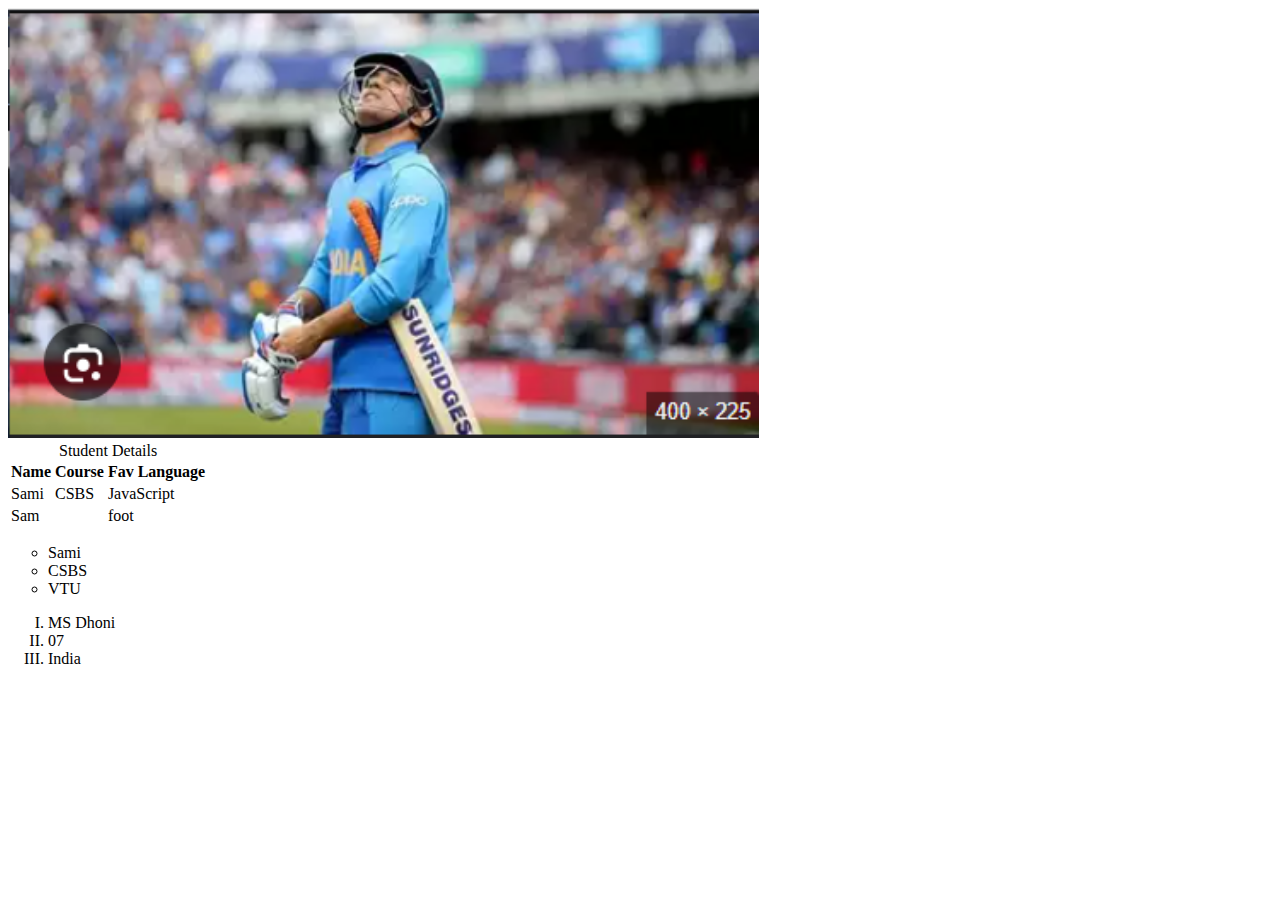
<file: Html2/index.html>
<!DOCTYPE html>
<html lang="en">

<head>
    <meta charset="UTF-8">
    <meta name="viewport" content="width=device-width, initial-scale=1.0">
    <title>Images</title>
    <link rel="stylesheet" href="style.css">
</head>

<body>
    <img height="430" src="image.png" alt="Train image">
    <br>
    <table>
        <caption>Student Details</caption>
        <thead>
            <tr>
                <th>Name</th>
                <th>Course</th>
                <th>Fav Language</th>
            </tr>
        </thead>
        <tbody>


            <tr>
                <td>Sami</td>
                <td>CSBS</td>
                <td>JavaScript</td>
            </tr>

        </tbody>
        <tfoot>
            <tr>
                <td colspan="2">Sam</td>
                <td rowspan="2">foot</td>
            </tr>
        </tfoot>
    </table>


    <ul type="circle">
        <li>Sami</li>
        <li>CSBS</li>
        <li>VTU</li>
    </ul>
    <ol type="I">
        <li>MS Dhoni</li>
        <li>07</li>
        <li>India</li>
    </ol>

</body>

</html>
</file>
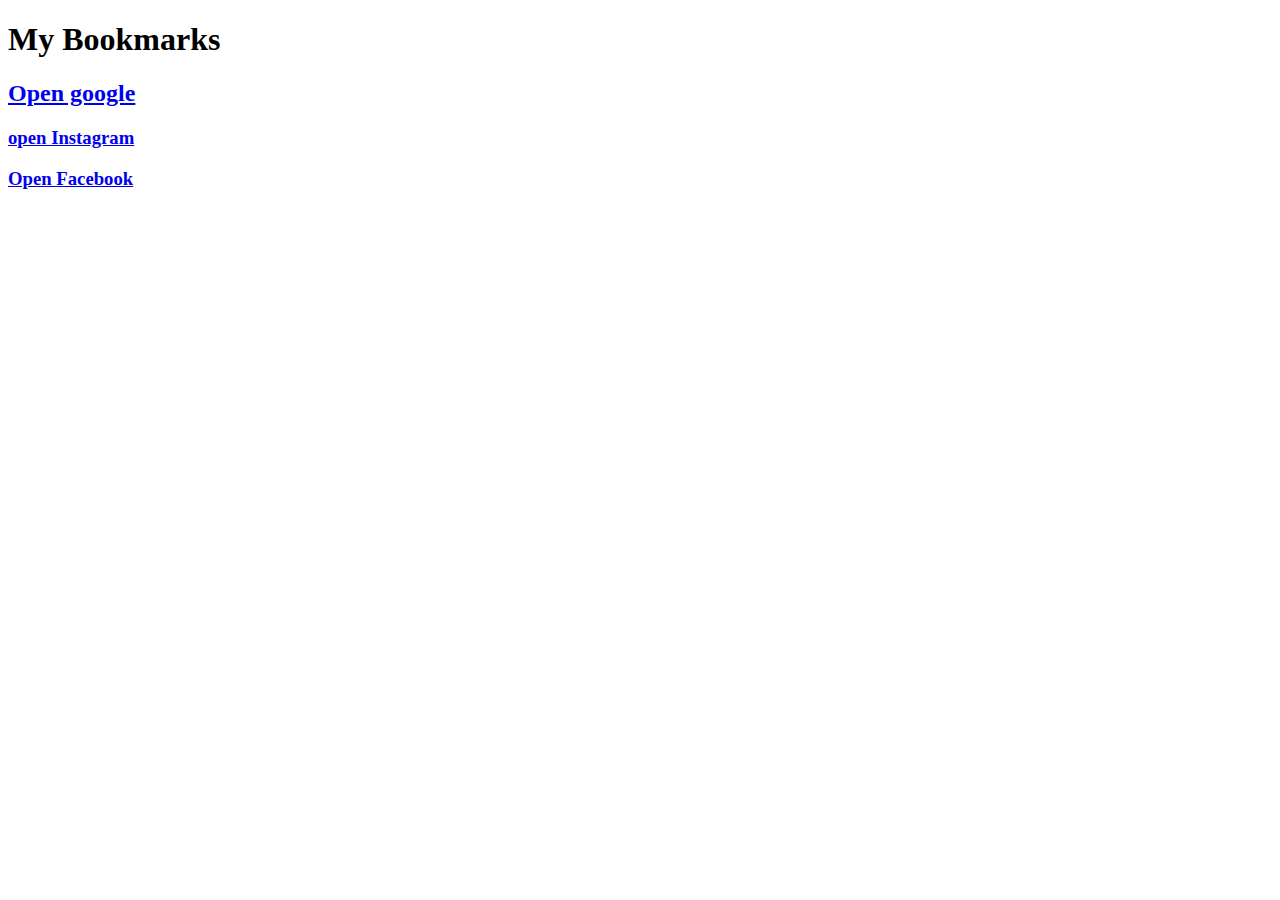
<file: HTML1/MyBookmark.html>
<!DOCTYPE html>
<html lang="en">
<head>
    <meta charset="UTF-8">
    <meta name="viewport" content="width=device-width, initial-scale=1.0">
    <title>My Bookmarks - Daily Routine</title>
</head>
<body>
<h1>My Bookmarks</h1>
   <P><h2> <a target="_blank"href="https://www.google.com">Open google</a> </h2></P>
   <P><h3> <a target="_blank" href="https://www.Instagram.com">open Instagram</a></h3></P>
   <P><h3> <a target="_blank" href="https://www.Facebook.com">Open Facebook</a></h3></P>

</body>
</html>
</file>
<file: Html2/style.css>
tb{
    border: 10px solid black;
}
</file>
